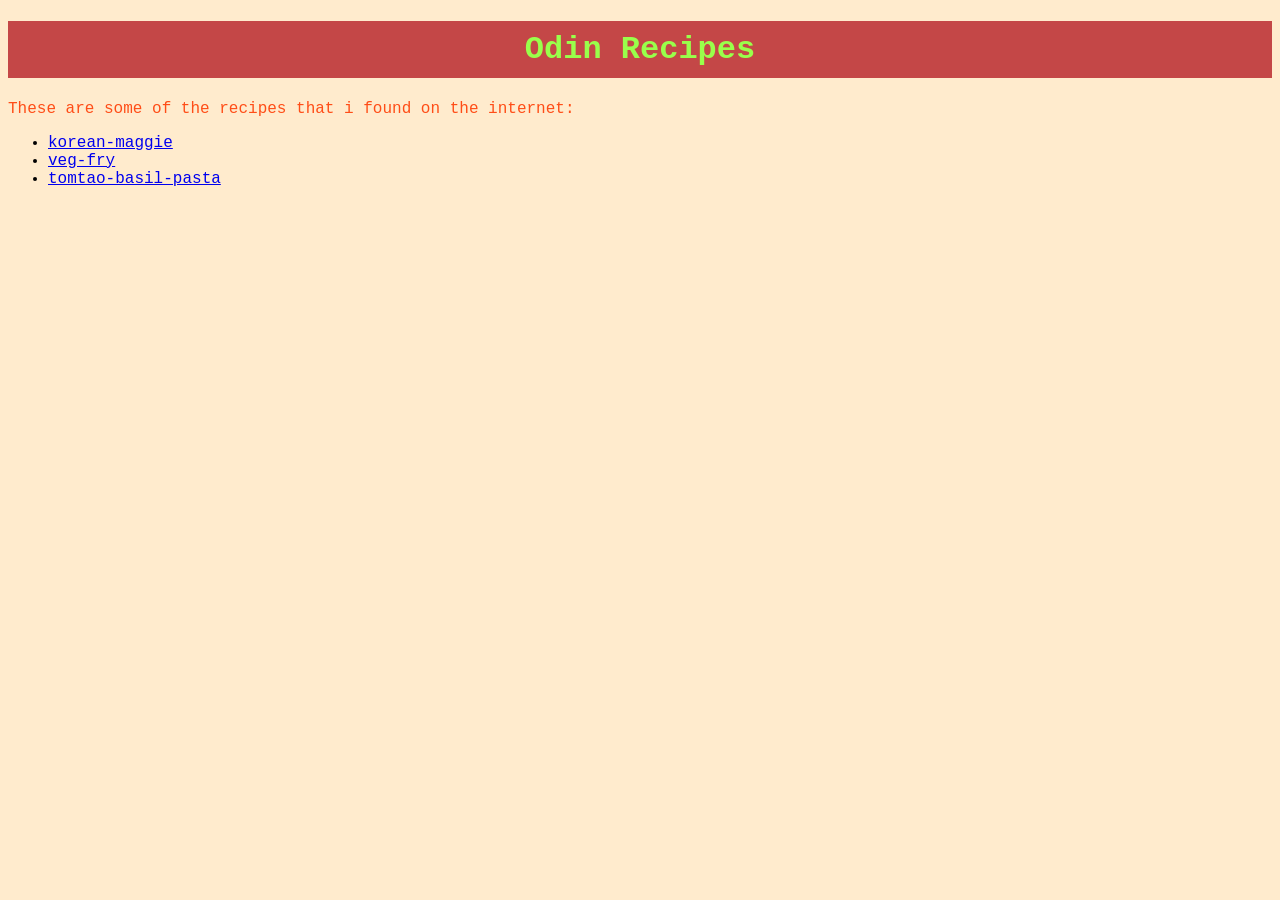
<file: index.html>
<!DOCTYPE html>
<html lang="en">
<head>
    <meta charset="UTF-8">
    <meta name="viewport" content="width=device-width, initial-scale=1.0">
    <title>Document</title>
    <link rel="stylesheet" href="styles/style.css"
</head>
<body>
    <h1>Odin Recipes</h1>
    <p>These are some of the recipes that i found on the internet: </p>
    <p>
        <ul>
            <li><a href="recipes/korean-maggie.html">korean-maggie</a></li>
            <li><a href="recipes/veg-fry.html">veg-fry</a></li>
            <li><a href="recipes/tomato-basil-pasta.html">tomtao-basil-pasta</a></li>
        </ul>
    </p>

</body>
</html>
</file>
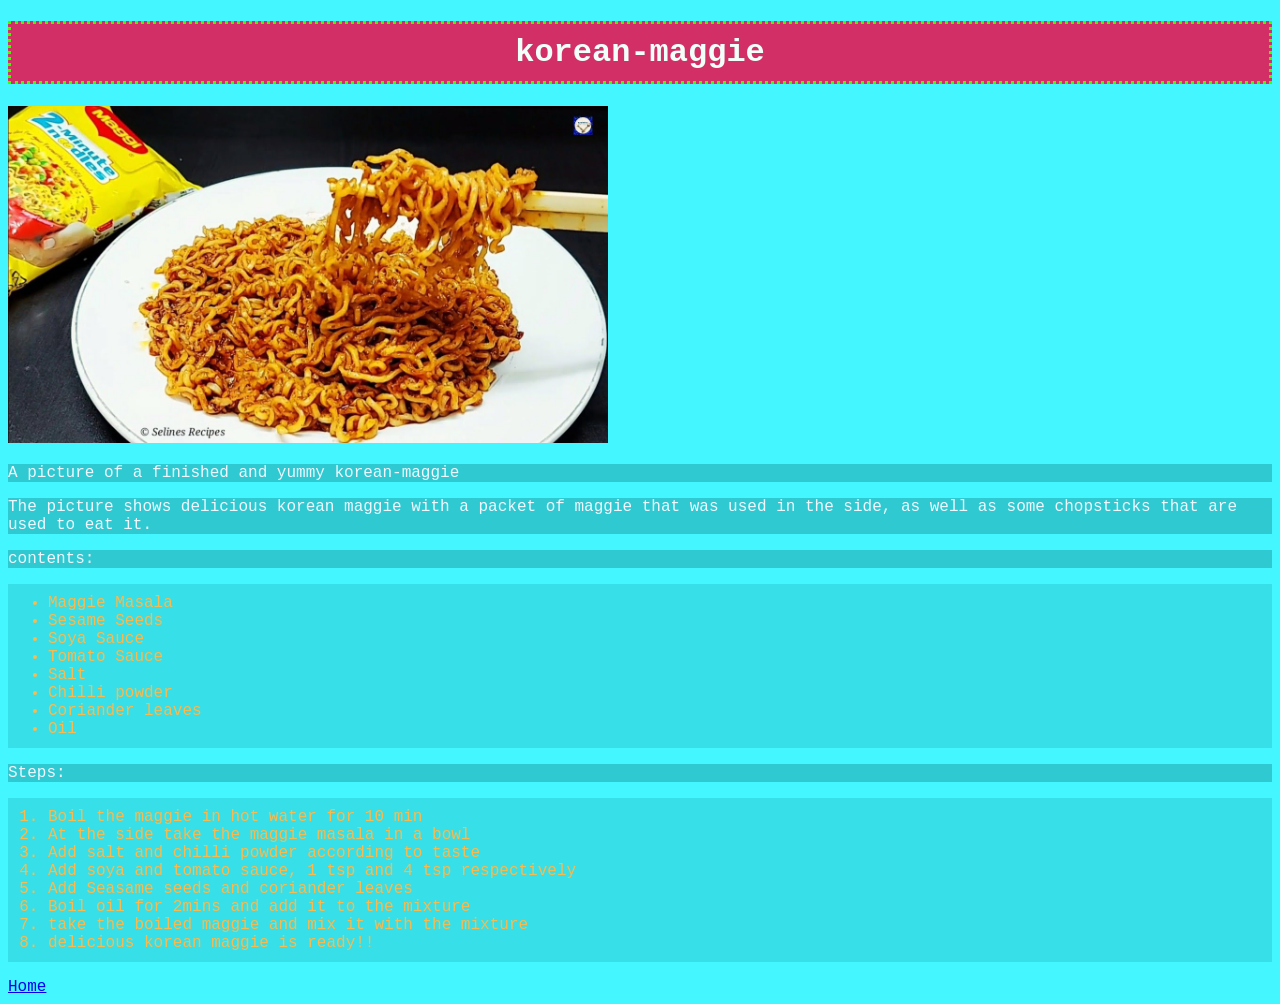
<file: recipes/korean-maggie.html>
<!DOCTYPE html>
<html lang="en">
    <head>
        <meta charset="utf-8">
        <title>korean-maggie</title>
        <link rel="stylesheet" href="../styles/pages.css">
    </head>
    <body>
        <h1>korean-maggie</h1>
        <img src="../images/korean-maggie.jpg" alt="image of korean-maggie" width="600">
        <p>A picture of a finished and yummy korean-maggie</p>
        <p>The picture shows delicious korean maggie with a packet of maggie that was used
            in the side, as well as some chopsticks that are used to eat it.
        </p>
        <p>contents: 
            <ul>
                <li>Maggie Masala</li>
                <li>Sesame Seeds</li>
                <li>Soya Sauce</li>
                <li>Tomato Sauce</li>
                <li>Salt</li>
                <li>Chilli powder</li>
                <li>Coriander leaves</li>
                <li>Oil</li>
            </ul>
        </p>
        <p>
            Steps:
            <ol>
                <li>Boil the maggie in hot water for 10 min</li>
                <li>At the side take the maggie masala in a bowl</li>
                <li>Add salt and chilli powder according to taste</li>
                <li>Add soya and tomato sauce, 1 tsp and 4 tsp respectively</li>
                <li>Add Seasame seeds and coriander leaves</li>
                <li>Boil oil for 2mins and add it to the mixture</li>
                <li>take the boiled maggie and mix it with the mixture</li>
                <li>delicious korean maggie is ready!!</li>
            </ol>
        </p>
        <a href="../index.html">Home</a>
    </body>
</html>
</file>
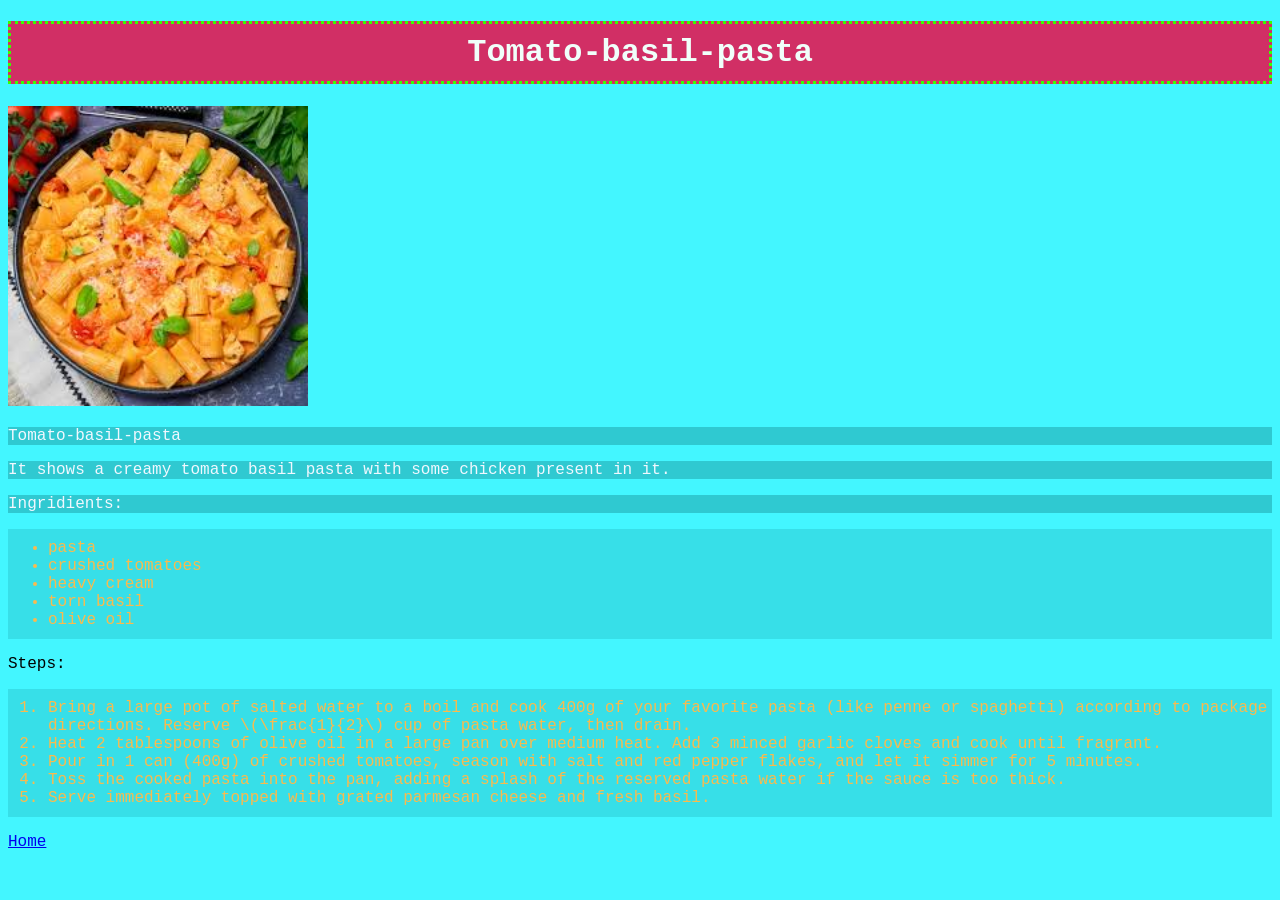
<file: recipes/tomato-basil-pasta.html>
<!DOCTYPE html>
<html lang="en">
<head>
    <meta charset="UTF-8">
    <meta name="viewport" content="width=device-width, initial-scale=1.0">
    <title>Tomato-basil-pasta</title>
    <link rel="stylesheet" href="../styles/pages.css">
</head>
<body>
    <h1>Tomato-basil-pasta</h1>
    <img src="../images/tomato-basil-pasta.jpg" alt="Tomato-basil-pasta" width ="300">
    <p>Tomato-basil-pasta</p>
    <p>It shows a creamy tomato basil pasta with some chicken present in it.
    </p>
    <p>
        Ingridients:
        <ul>
            <li>pasta</li>
            <li>crushed tomatoes</li>
            <li>heavy cream</li>
            <li>torn basil</li>
            <li>olive oil</li>
        </ul>
        Steps:
        <ol>
            <li>Bring a large pot of salted water to a boil and cook 400g of your favorite pasta (like penne or spaghetti) according to package directions. Reserve \(\frac{1}{2}\) cup of pasta water, then drain.</li>
            <li>Heat 2 tablespoons of olive oil in a large pan over medium heat. Add 3 minced garlic cloves and cook until fragrant.</li>
            <li>Pour in 1 can (400g) of crushed tomatoes, season with salt and red pepper flakes, and let it simmer for 5 minutes.</li>
            <li>Toss the cooked pasta into the pan, adding a splash of the reserved pasta water if the sauce is too thick.</li>
            <li>Serve immediately topped with grated parmesan cheese and fresh basil.</li>
        </ol>
    </p>
    <a href="../index.html">Home</a>
</body>
</html>
</file>
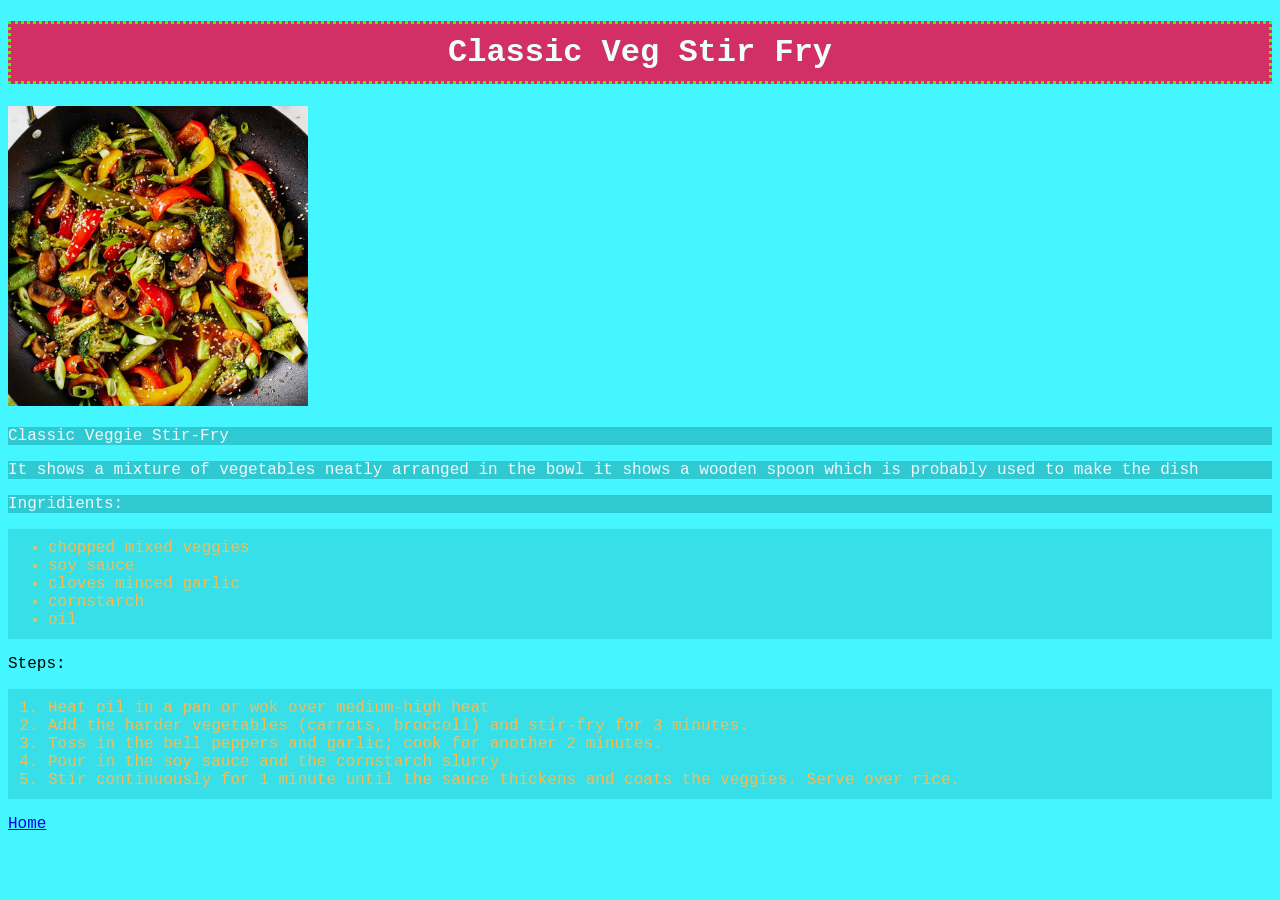
<file: recipes/veg-fry.html>
<!DOCTYPE html>
<html lang="en">
<head>
    <meta charset="UTF-8">
    <meta name="viewport" content="width=device-width, initial-scale=1.0">
    <title>Veg-fry</title>
    <link rel="stylesheet" href="../styles/pages.css">
</head>
<body>
    <h1>Classic Veg Stir Fry</h1>
    <img src="../images/stir-fry.jpg" alt="classic veggie stir fry dish" width ="300">
    <p>Classic Veggie Stir-Fry</p>
    <p>It shows a mixture of vegetables neatly arranged in the bowl
        it shows a wooden spoon which is probably used to make the dish
    </p>
    <p>
        Ingridients:
        <ul>
            <li>chopped mixed veggies</li>
            <li>soy sauce</li>
            <li>cloves minced garlic</li>
            <li>cornstarch</li>
            <li>oil</li>
        </ul>
        Steps:
        <ol>
            <li>Heat oil in a pan or wok over medium-high heat</li>
            <li>Add the harder vegetables (carrots, broccoli) and stir-fry for 3 minutes.</li>
            <li>Toss in the bell peppers and garlic; cook for another 2 minutes.</li>
            <li>Pour in the soy sauce and the cornstarch slurry</li>
            <li>Stir continuously for 1 minute until the sauce thickens and coats the veggies. Serve over rice.</li>
        </ol>
    </p>
    <a href="../index.html">Home</a>
</body>
</html>
</file>
<file: styles/style.css>
*{
    font-family: "Lucida Console", "Courier New", monospace;
}
h1{
    background-color: #c44747;
    padding: 10px;
    text-align:center;
    color: #99ff4b;
}

body{
    background-color: blanchedalmond;
}
p{
    color:rgb(255, 77, 23);
}
</file>
<file: styles/pages.css>
*{
    font-family: "Courier New",sans-serif;
}
h1{
    font-size: 32px;
    padding: 10px;
    text-align:center;
    border-color: rgb(55, 255, 0);
    border-style: dotted;
    background-color: #d12f65;
    color:rgb(240, 255, 250);
}

body{
    background-color: #43f6ff;
}

p{
    background-color: #2fc9d1;
    color:aliceblue;
}
ul,ol{
    background-color: #35d8e1c4;
    padding-top: 10px;
    padding-bottom: 10px;
    color:#f9ba4e; 
}
</file>
